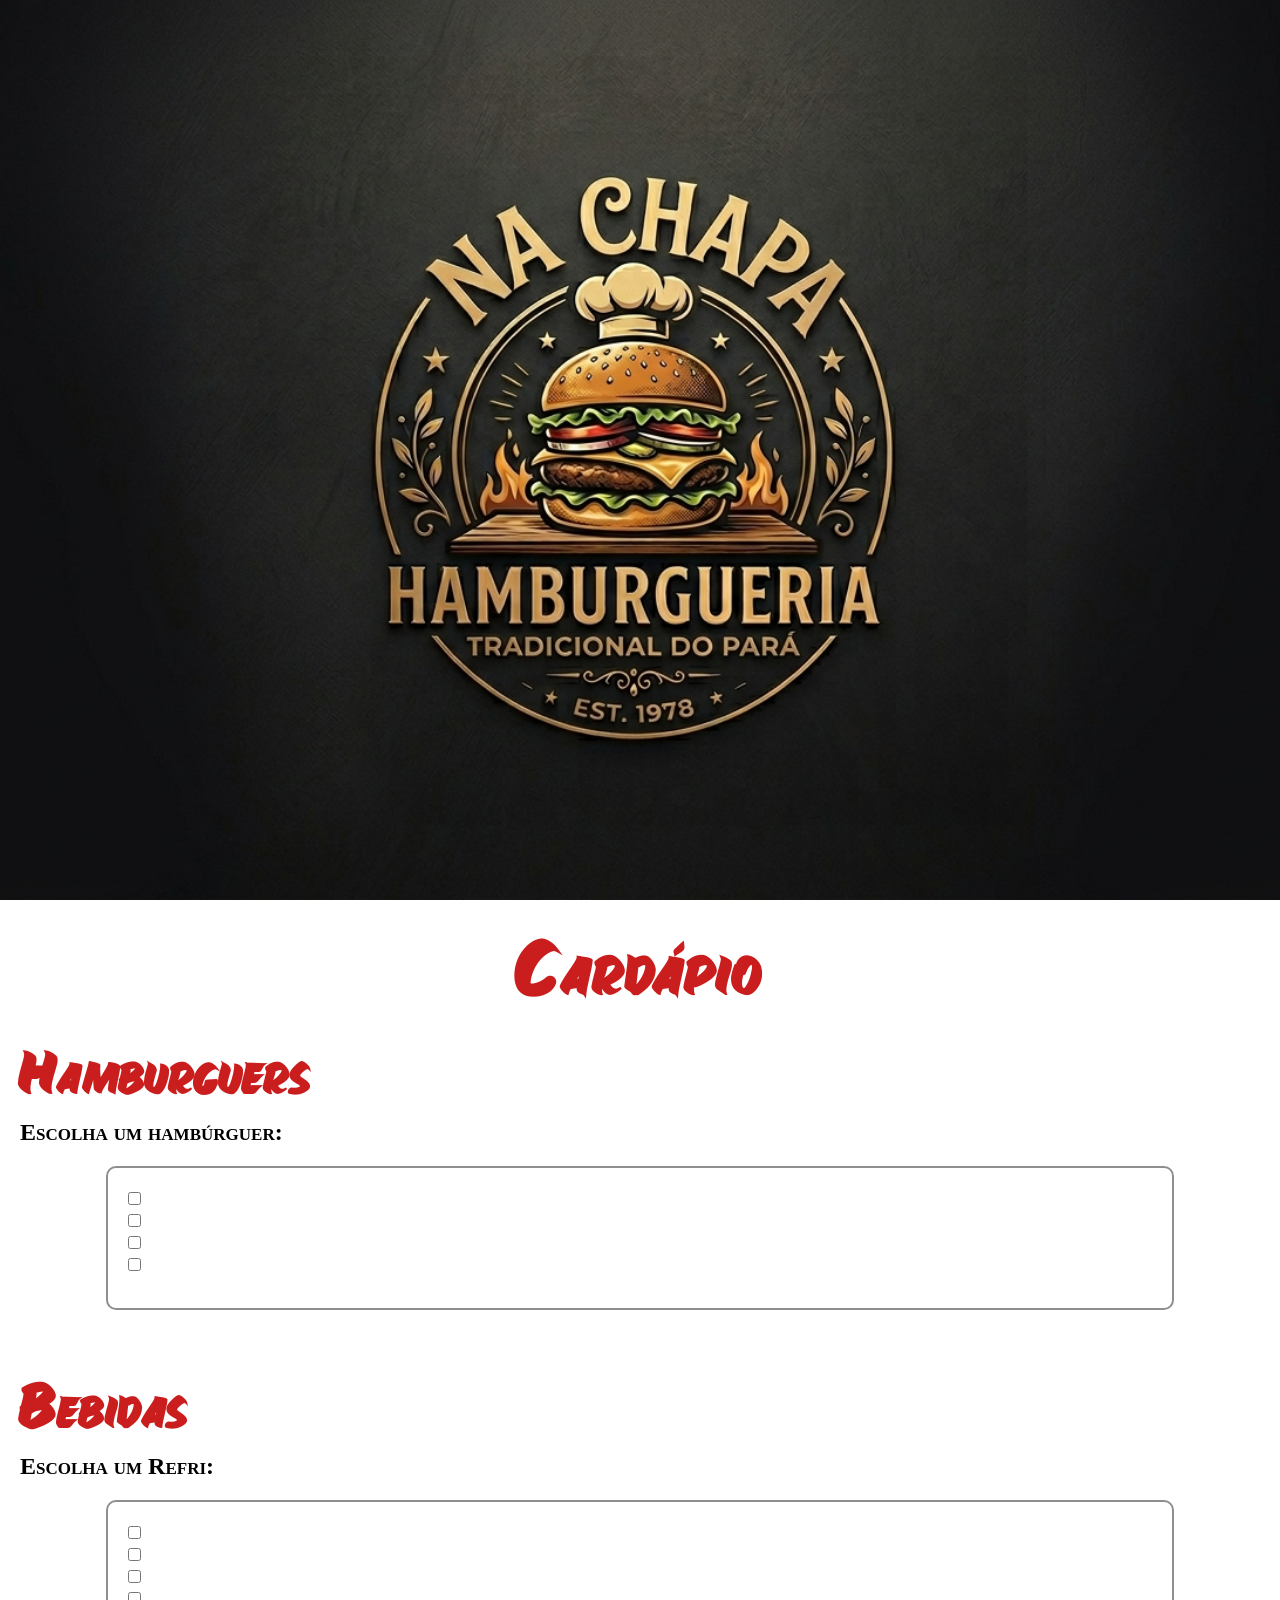
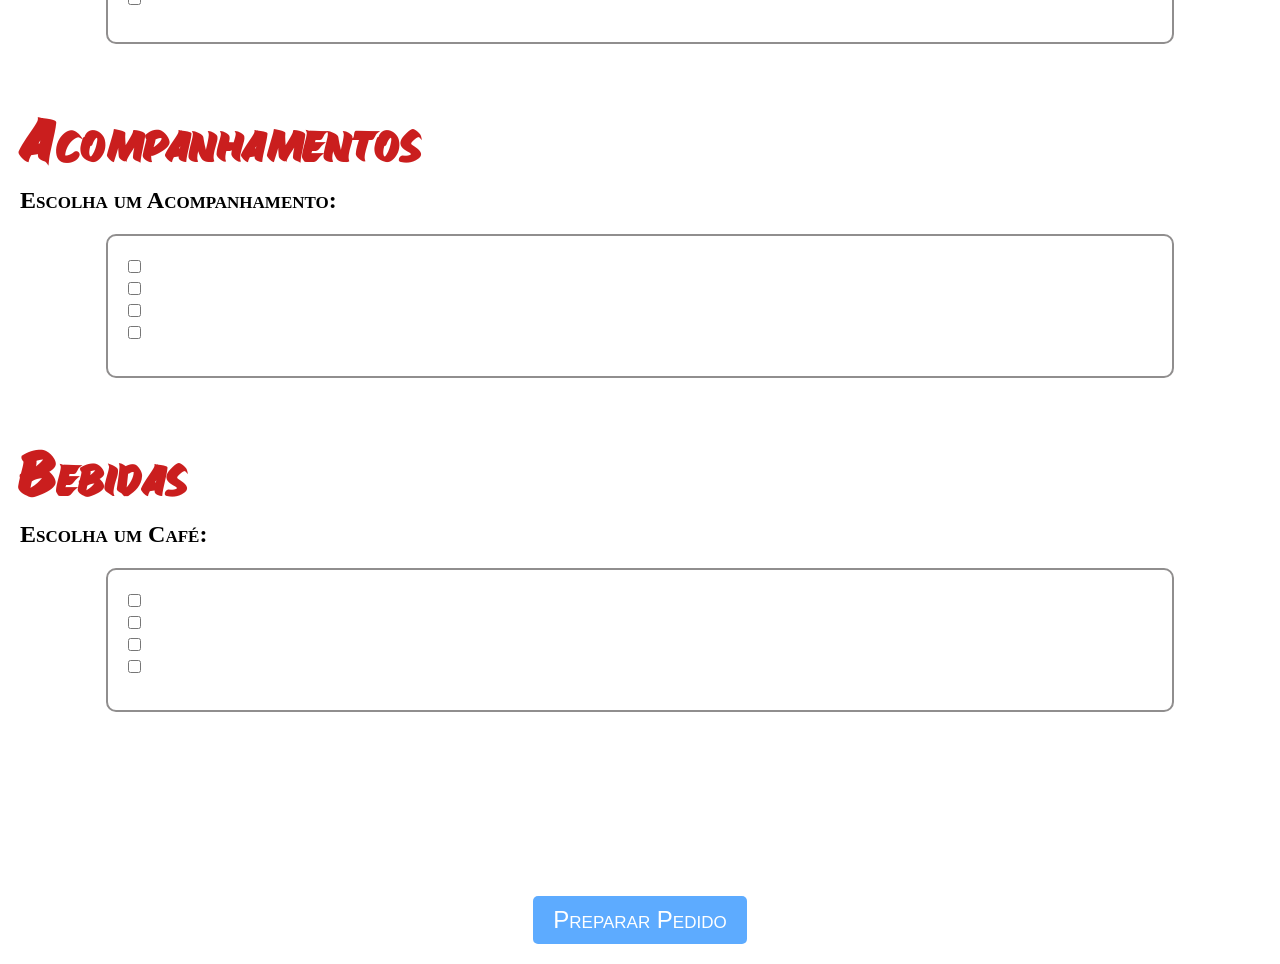
<file: index.html>
<!DOCTYPE html>
<html lang="pt-br">
<head>
  <meta charset="UTF-8">
  <meta name="viewport" content="width=device-width, initial-scale=1.0">
  <title>Cardápio</title>
  <link rel="stylesheet" href="cardapio.css">
</head>
<body>
  <div id="imag"> </div>
  <h1>Cardápio</h1>
  <h2>Hamburguers</h2>
  <form action="pedidor.js" method="get">
    <h3>Escolha um hambúrguer:</h3>
    <fieldset class="burg">
      <input type="checkbox" name="x-Bacon" id="X-Bacon">
      <label for="X-Bacon">X-Bacon</label>
      <br>
      <input type="checkbox" name="x-calabresa" id="X-Calabresa">
      <label for="X-Calabresa">X-Calabresa</label>
      <br>
      <input type="checkbox" name="x-eggs" id="X-Eggs">
      <label for="X-Eggs">X-Eggs</label>
      <br>
      <input type="checkbox" name="x-salada" id="X-salada">
      <label for="X-Salada">X-Salada</label>
      
    </fieldset>
    <br>

    <h2>Bebidas</h2>
    <h3>Escolha um Refri:</h3>
    <fieldset class="bebidas">
      <input type="checkbox" name="coca" id="cola"></input>
      <label for="coca">Coca-Cola</label>
      <br>
      <input type="checkbox" name="pepsi" id="pepsi"></input>
      <label for="pepsi">Pepsi</label>
      <br>
      <input type="checkbox" name="fanta" id="fanta"></input>
      <label for="fanta">Fanta</label>
      <br>
      <input type="checkbox" name="guaraná" id="guaraná"></input>
      <label for="guaraná">Guaraná</label>
    </fieldset>
    <br>

    <h2>Acompanhamentos</h2>
    <h3>Escolha um Acompanhamento:</h3>
    <fieldset class="fritas">
      <input type="checkbox" name="batata-frita" id="batata-frita"></input>
      <label for="batata-frita">Batata Frita</label>
      <br>
      <input type="checkbox" name="batata-rustica" id="batata-rustica"></input>
      <label for="batata-rustica">Batata Rústica</label>
      <br>
      <input type="checkbox" name="onion-rings" id="onion-rings"></input>
      <label for="onion-rings">Onion Rings</label>
      <br>
      <input type="checkbox" name="nuggets" id="nuggets"></input>
      <label for="nuggets">Nuggets</label>
    </fieldset>
    <br>
    <h2>Bebidas</h2>
    <h3>Escolha um Café:</h3>
    <fieldset class="cafe">
      <input type="checkbox" name="cafe" id="cafe"></input>
      <label for="cafe">Café puro</label> 
      <br>
      <input type="checkbox" name="espresso" id="espresso"></input>
      <label for="espresso">Espresso</label>
      <br>
      <input type="checkbox" name="cafLeite" id="cafLeite"></input>
      <label for="cafLeite">Café com Leite</label>
      <br>
      <input type="checkbox" name="cafe-e-guaraná" id="cafe-e-guaraná"></input>
      <label for="cafe-e-guaraná">Café com Guaraná</label>
    </fieldset>

    <br>
    <br>
    <br>
    <br>
    <br>
    <br>
    <br>
    <br>
    <input type="submit" value="Preparar Pedido" id="enviar">
  </form>

  
</body>
</html>
</file>
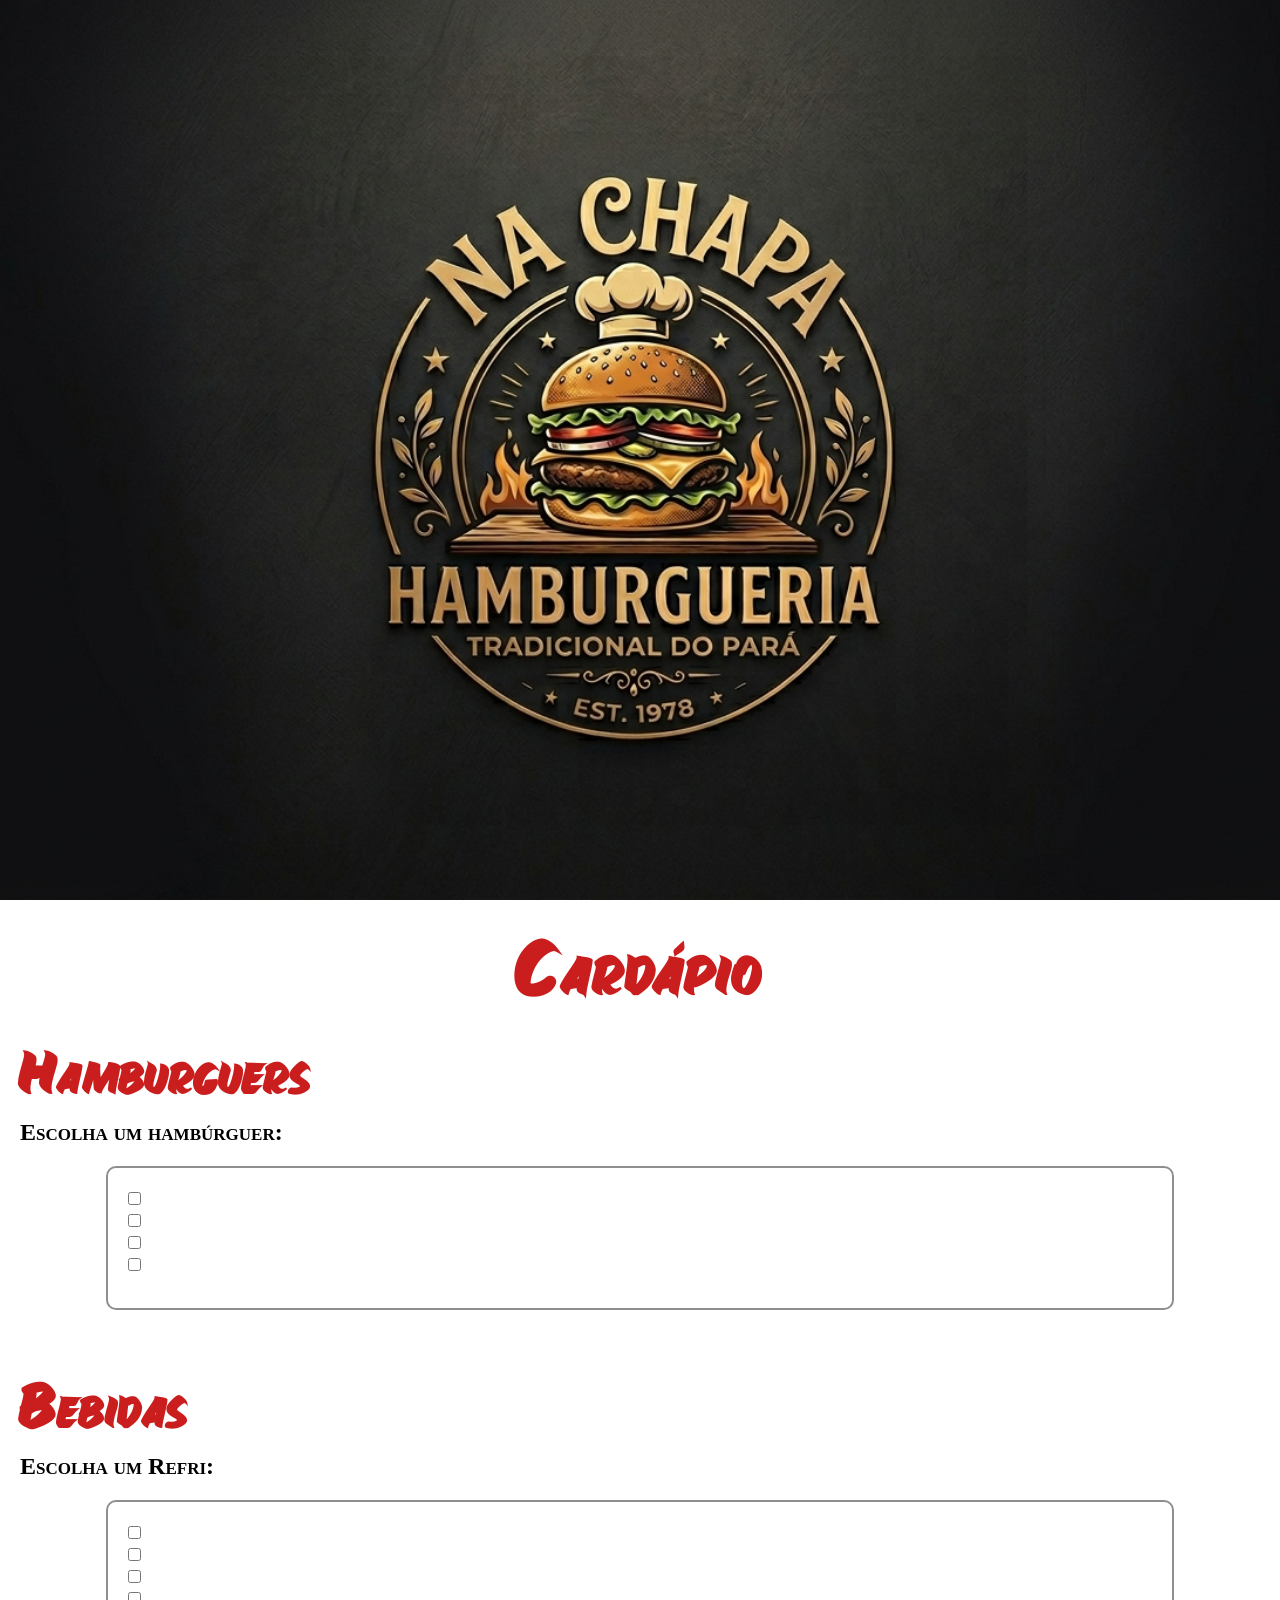
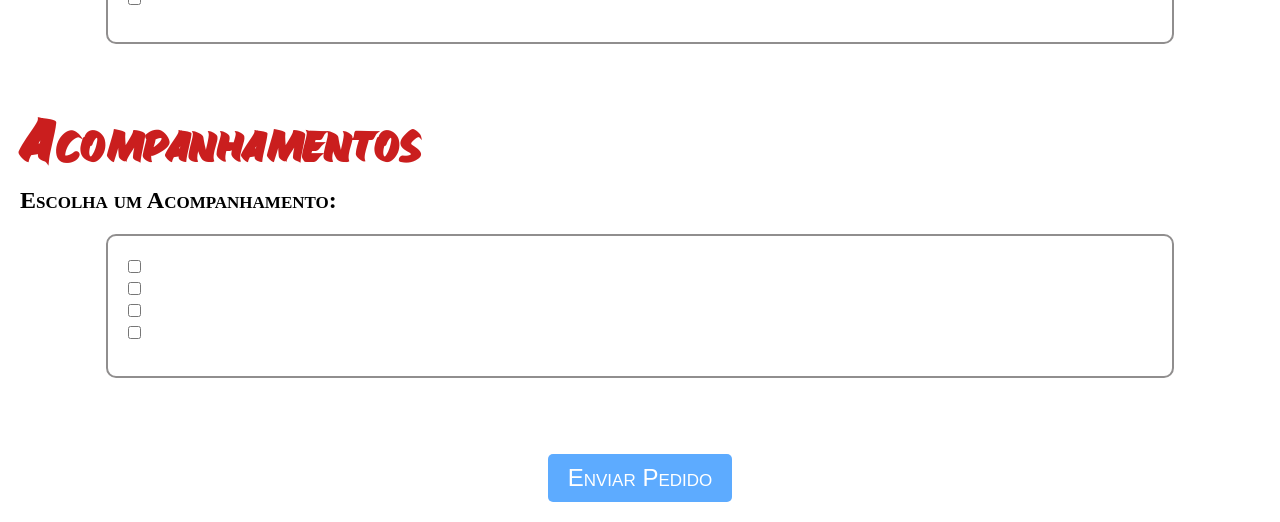
<file: pagpedidos.html>
<!DOCTYPE html>
<html lang="pt-br">
<head>
  <meta charset="UTF-8">
  <meta name="viewport" content="width=device-width, initial-scale=1.0">
  <title>Cardápio</title>
  <link rel="stylesheet" href="cardapio.css">
</head>
<body>
  <div id="imag"> </div>
  <h1>Cardápio</h1>
  <h2>Hamburguers</h2>
  <form action="pedidor.js" method="get">
    <h3>Escolha um hambúrguer:</h3>
    <fieldset class="burg">
      <input type="checkbox" name="x-Bacon" id="X-Bacon">
      <label for="X-bacon">X-Bacon</label>
      <br>
      <input type="checkbox" name="x-calabresa" id="X-Calabresa">
      <label for="X-calabresa">X-Calabresa</label>
      <br>
      <input type="checkbox" name="x-eggs" id="X-Eggs">
      <label for="X-eggs">X-Eggs</label>
      <br>
      <input type="checkbox" name="x-salada" id="X-salada">
      <label for="X-salada">X-Salada</label>
      
    </fieldset>
    <br>

    <h2>Bebidas</h2>
    <h3>Escolha um Refri:</h3>
    <fieldset class="bebidas">
      <input type="checkbox" name="coca" id="cola">Coca-Cola</input>
      <br>
      <input type="checkbox" name="pepsi" id="pepsi">Pepsi</input>
      <br>
      <input type="checkbox" name="fanta" id="fanta">Fanta</input>
      <br>
      <input type="checkbox" name="guaraná" id="guaraná">Guaraná</input>
    </fieldset>
    <br>

    <h2>Acompanhamentos</h2>
    <h3>Escolha um Acompanhamento:</h3>
    <fieldset class="fritas">
      <input type="checkbox" name="batata-frita" id="batata-frita">Batata Frita</input>
      <br>
      <input type="checkbox" name="batata-rustica" id="batata-rustica">Batata Rústica</input>
      <br>
      <input type="checkbox" name="onion-rings" id="onion-rings">Onion Rings</input>
      <br>
      <input type="checkbox" name="nuggets" id="nuggets">Nuggets</input>
    </fieldset>

    <br>
    <br>
    <input type="submit" value="Enviar Pedido" id="enviar">
  </form>

  
</body>
</html>
</file>
<file: cardapio.css>
@charset "UTF-8";
@font-face {
    font-family: 'burg';
    src: url("font/hamburguer/HAMBURGUER.ttf") format('truetype');
}

* {
    margin: 0;
    padding: 0;
    font-variant: small-caps;
}
::-webkit-scrollbar {
    width: 0px;
}
body {
    background-image: radial-gradient(circle,#8d8d8d , #6e6e6e, #000  );
    background-attachment: fixed;
    
  }
fieldset {
    font-size: 1.2em;
    font-weight: bolder;
    color: #ffffff;
    border: 2px solid #908e8e;
    border-radius: 10px;
    padding: 20px;
    margin: 20px auto;
    width: 80%;
    background-color: rgba(255, 255, 255, 0.814);
    
}

#imag {
    background-image: url("imagens/logo.png");
    background-position: center center;
    background-size: cover;
    background-attachment: fixed;
    height: 100vh;
    width: 100vw;
}
h1 {
    font-family: 'burg', sans-serif;
    text-align: center;
    margin-top: 20px;
    font-size: 5em;
    color: #ca1e1e;
}
h2 {
    
    font-family: 'burg', sans-serif;
    text-indent: 20px;
    text-align: left;
    margin-top: 20px;
    font-size: 4em;
    color: #ca1e1e;
}
h3 {
    font-weight: bolder;
    text-indent: 20px;
    text-align: left;
    margin-top: 10px;
    font-size: 1.5em;
    color: #000000;
}

#enviar {
    display: block;
    margin: 20px auto;
    padding: 10px 20px;
    font-size: 1.5em;
    color: #fff;
    background-color: #5dabff;
    border: none;
    border-radius: 5px;
    cursor: pointer;
}
fieldset.burg {
   background-image: url("imagens/burg1.jpg");
   background-position: center center;
   background-size: cover;
   background-attachment: fixed;
   height: 100px; 
   width: 80vw;
  
  }
  fieldset.bebidas {
   background-image: url("imagens/refrigerante.jpg");
   background-position: center center;
   background-size: cover;
   background-attachment: fixed;
   height: 100px; 
   width: 80vw;
  
  }
  fieldset.fritas {
   background-image: url("imagens/batata-frita.jpg");
   background-position: center center;
   background-size: cover;
   background-attachment: fixed;
   height: 100px; 
   width: 80vw;
  
  }
  fieldset.cafe {
   background-image: url("imagens/cafe.jpg");
   background-position: center center;
   background-size: cover;
   background-attachment: fixed;
   height: 100px; 
   width: 80vw;
  
  }
</file>
